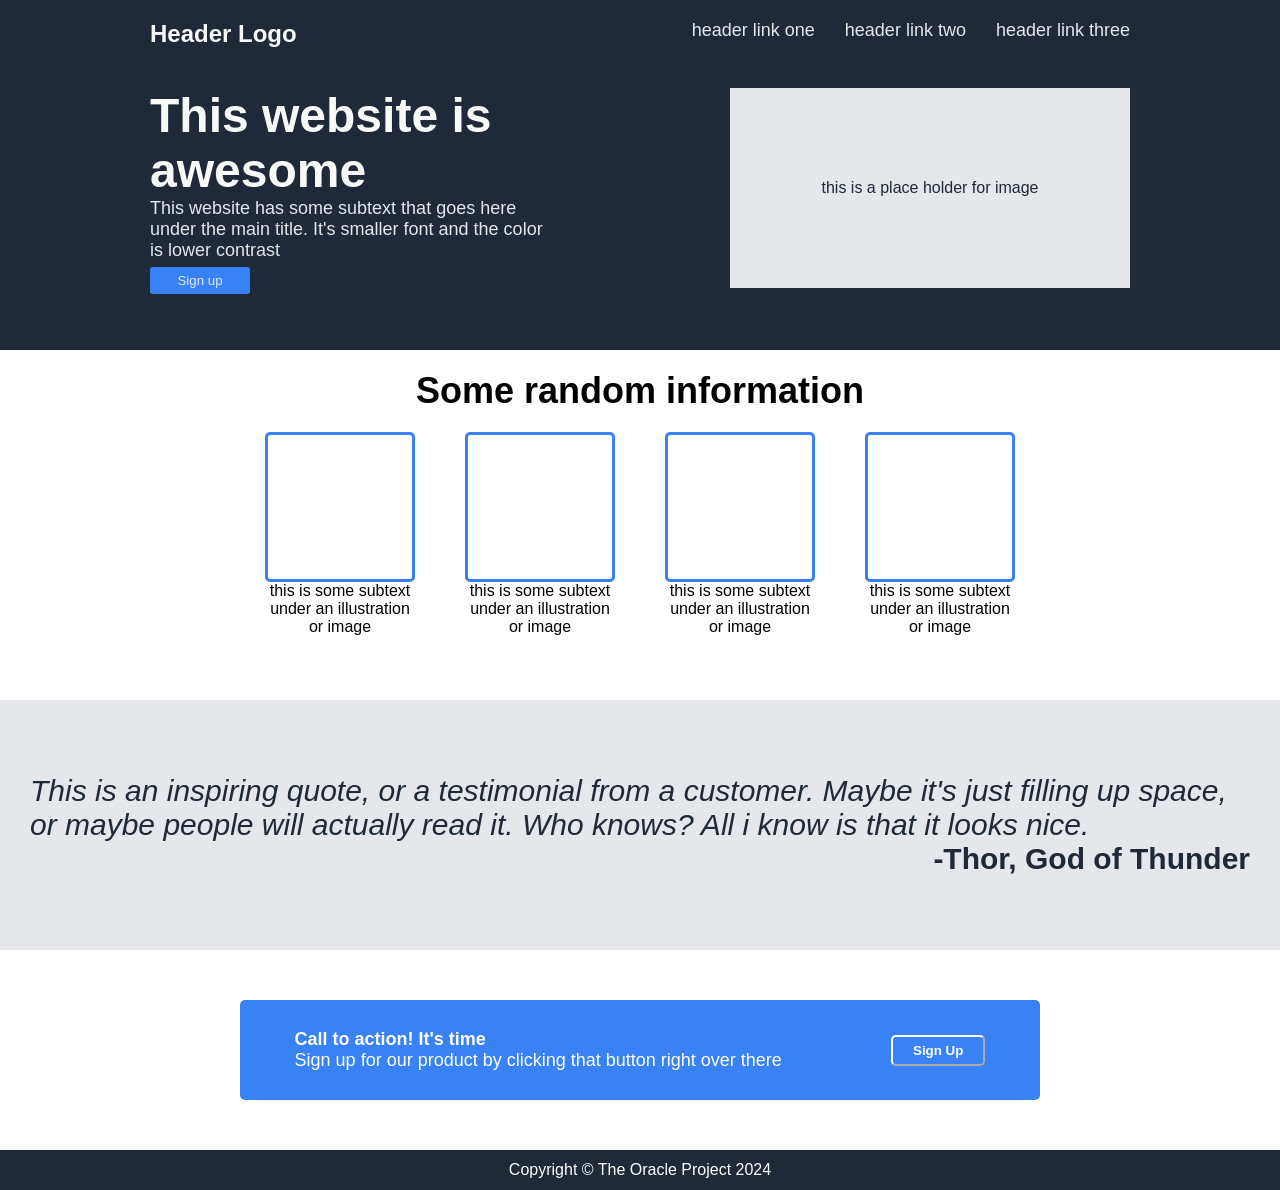
<file: index.html>
<!DOCTYPE html>
<html lang="en">
<head>
    <meta charset="UTF-8">
    <meta name="viewport" content="width=device-width, initial-scale=1.0">
    <title>Webpage</title>
    <link rel="stylesheet" href="style.css">
</head>
<body>
    <!-- main container -->
     <div class="main-container">

        <!-- hero section -->

        <div class="sub-container1">
            
            <!-- hero logo holder -->
             <div class="hero-container-up">
                <div class="left-hero">Header Logo</div>
                <div class="right-hero">
                    <a href="#">header link one</a>
                    <a href="#">header link two</a>
                    <a href="#">header link three</a>
                </div>
             </div>

             <!-- hero wey dey down -->
              <div class="hero-container-down">
                <div class="left">
                    <h1> This website is awesome</h1>
                    <p>This website has some subtext that goes here under the main title. It's smaller font and the color is lower contrast</p>
                    <button> Sign up</button>
                </div>

                <div class="right">
                    this is a place holder for image
                </div>
              </div>


        </div>

        <!-- random information section -->
        <div class="sub-container2">
            <!-- div to hold the heading -->
            <div class="head">
                Some random information
            </div >

            <!-- div to hold the boxes -->
            <div class="box-container">
                <div class="box box1">

                    <div class="child child1">
                        
                    </div>
                    <p>
                        this is some subtext under an illustration or image  
                    </p>

                </div>

                <div class="box box2">

                    <div class="child child1">

                    </div>
                    <p>
                        this is some subtext under an illustration or image
                    </p>

                </div>

                <div class="box box3">

                    <div class="child child1">

                    </div>
                    <p>
                        this is some subtext under an illustration or image
                    </p>

                </div>

                <div class="box box4">

                    <div class="child child1">

                    </div>
                    <p>
                        this is some subtext under an illustration or image
                    </p>

                </div>


            </div>

        </div>

        <!-- quote section  -->
        <div class="sub-container3">

            <p class="quote">This is an inspiring quote, or a testimonial from a customer. Maybe it's just filling up space, or maybe people will actually read it. Who knows? All i know is that it looks nice.</p>
            <p class="author">-Thor, God of Thunder</span>

        </div>

        <!-- button part section  -->
        <div class="sub-container4">

            <div class="child">
                <p><span>Call to action! It's time</span><br>Sign up for our product by clicking that button right over there</p>
                <button>Sign Up</button>
            </div>

        </div>

        <!-- the footer -->
        <footer>
            Copyright &copy; The Oracle Project 2024
        </footer>

     </div>
</body>
</html>
</file>
<file: style.css>
* {
    margin: 0;
    padding: 0;
    box-sizing: border-box;
    
}

.main-container {
    display: flex;
    flex-direction: column;
    flex-wrap: wrap;

}

.sub-container1 {
    font-family: 'Segoe UI', Tahoma, Geneva, Verdana, sans-serif;
    background-color: #1f2937;
    height: 350px;
    display: flex;
    flex-direction: column;
    padding: 0 150px;

}

.hero-container-up {
    color: #E5E7EB;
    display: flex;
    flex-direction: row;
    justify-content: space-between;
    margin-top: 20px;
    
}

.hero-container-up .left-hero{
    font-weight: 900;
    color: #F9FAF8;
    font-size: 24px;
    
}

.hero-container-up .right-hero{
    display: flex;
    flex-direction: row;
    gap: 30px;
    
}

.right-hero a{
    font-size: 18px;
    text-decoration: none;
    color: #E5E7EB;
}

.hero-container-down {
    color: #E5E7EB;
    margin-top: 40px;
    display: flex;
    flex-direction: row;
    justify-content: space-between;
    gap: 100px;

}

.hero-container-down .left {
    display: flex;
    flex-direction: column;
    width: 400px;
    height: 250px;
}

.hero-container-down .left h1{
    color: #F9FAF8;
    font-size: 48px;
    font-weight: 900;
}

.hero-container-down .left p{
    font-size: 18px;
    color: #E5E7EB;
}
.hero-container-down .left button {
    color: #E5E7EB;
    background-color: #3882F6;
    padding: 6px 0;
    border: 0;
    border-radius: 3px;
    margin-top: 6px;
    max-width: 100px;
}


.hero-container-down .right{
    color: #1f2937;
    background-color: #E5E7EB;
    display: flex;
    justify-content: center;
    align-items: center;
    width: 400px;
    height: 200px;
}


.sub-container2 {
    font-family: 'Segoe UI', Tahoma, Geneva, Verdana, sans-serif;
    background-color: white;
    height: 350px;
    display: flex;
    flex-direction: column;
    align-items: center;
    gap: 20px;

}

.sub-container2 .head {
    margin-top: 20px;
    font-size: 36px;
    font-weight: 900;
}

.sub-container2 .box-container {
    height: 130px;
    width: 800px;
    display: flex;
    flex: auto;
    flex-direction: row;
    justify-content: center;
    gap: 50px;
}

.sub-container2 .box-container .box {
    height: fit-content;
    width: 150px;
    display: flex;
    flex-direction: column;
    align-items: center;
}

.sub-container2 .box-container .box .child {
    border: 3px solid #3882F6;
    border-radius: 5px;
    height: 150px;
    width: 150px;
}

.sub-container2 .box-container .box p {
    font-weight: 400;
    font-size: medium;   
    text-align: center;
}

.sub-container3 {
    font-family: 'Segoe UI', Tahoma, Geneva, Verdana, sans-serif;
    color: #1f2937;
    background-color: #E5E7EB;
    font-size: 30px;
    height: 250px;
    display: flex;
    flex-direction: column;
    justify-content: center;
    padding: 20px 30px;
}

.sub-container3 .quote{
    font-style: italic;
    
}

.sub-container3 .author{
    font-weight: 600;
    align-self: flex-end;
   
}

.sub-container4 {
    font-family: serif;
    color: white;
    background-color: white;
    height: 200px;
    align-items: center;
    display: flex;
    justify-content: center;
    flex-wrap: wrap;
}

.sub-container4 .child {
    background-color: #3882F6;
    border-radius: 5px;
    height: 100px;
    width: 800px;
    display: flex;
    flex-direction: row;
    justify-content: space-around;
    align-items: center;
    font-family: 'Segoe UI', Tahoma, Geneva, Verdana, sans-serif;
    flex-wrap: wrap;
}

.sub-container4 .child p{
    font-size: large;
}

.sub-container4 .child span{
    font-weight: 700;
}

.sub-container4 .child button{
    color: white;
    font-weight: 700;
    font-family: 'Segoe UI', Tahoma, Geneva, Verdana, sans-serif;
    background-color: #3882F6;
    border-color: white;
    padding: 6px 20px 6px 20px;
    border-radius: 5px;
}

footer {
    background-color: #1f2937;
    height: 40px;
    color: white;
    align-content: center;
    text-align: center;
    font-family: 'Segoe UI', Tahoma, Geneva, Verdana, sans-serif;
}
</file>
<file: styles.css>
* {
    margin: 0;
    padding: 0;
    box-sizing: border-box;
    /* border: 1px solid red; */
}

.main-container {
    display: flex;
    flex-direction: column;
    flex-wrap: wrap;

}

.sub-container1 {
    font-family: 'Segoe UI', Tahoma, Geneva, Verdana, sans-serif;
    background-color: #1f2937;
    height: 350px;
    display: flex;
    flex-direction: column;
    padding: 0 150px;

}

.hero-container-up {
    color: #E5E7EB;
    display: flex;
    flex-direction: row;
    justify-content: space-between;
    margin-top: 20px;
    
}

.hero-container-up .left-hero{
    font-weight: 900;
    color: #F9FAF8;
    font-size: 24px;
    
}

.hero-container-up .right-hero{
    display: flex;
    flex-direction: row;
    gap: 30px;
    
}

.right-hero a{
    font-size: 18px;
    text-decoration: none;
    color: #E5E7EB;
}

.hero-container-down {
    color: #E5E7EB;
    margin-top: 40px;
    display: flex;
    flex-direction: row;
    justify-content: space-between;
    gap: 100px;

}

.hero-container-down .left {
    display: flex;
    flex-direction: column;
    width: 400px;
    height: 250px;
}

.hero-container-down .left h1{
    color: #F9FAF8;
    font-size: 48px;
    font-weight: 900;
}

.hero-container-down .left p{
    font-size: 18px;
    color: #E5E7EB;
}
.hero-container-down .left button {
    color: #E5E7EB;
    background-color: #3882F6;
    padding: 6px 0;
    border: 0;
    border-radius: 3px;
    margin-top: 6px;
    max-width: 100px;
}


.hero-container-down .right{
    color: #1f2937;
    background-color: #E5E7EB;
    display: flex;
    justify-content: center;
    align-items: center;
    width: 400px;
    height: 200px;
}


.sub-container2 {
    font-family: 'Segoe UI', Tahoma, Geneva, Verdana, sans-serif;
    background-color: white;
    height: 350px;
    display: flex;
    flex-direction: column;
    align-items: center;
    gap: 20px;

}

.sub-container2 .head {
    margin-top: 20px;
    font-size: 36px;
    font-weight: 900;
}

.sub-container2 .box-container {
    height: 130px;
    width: 800px;
    display: flex;
    flex: auto;
    flex-direction: row;
    justify-content: center;
    gap: 50px;
}

.sub-container2 .box-container .box {
    height: fit-content;
    width: 150px;
    display: flex;
    flex-direction: column;
    align-items: center;
}

.sub-container2 .box-container .box .child {
    border: 3px solid #3882F6;
    border-radius: 5px;
    height: 150px;
    width: 150px;
}

.sub-container2 .box-container .box p {
    font-weight: 400;
    font-size: medium;   
    text-align: center;
}

.sub-container3 {
    font-family: 'Segoe UI', Tahoma, Geneva, Verdana, sans-serif;
    color: #1f2937;
    background-color: #E5E7EB;
    font-size: 30px;
    height: 250px;
    display: flex;
    flex-direction: column;
    justify-content: center;
    padding: 20px 30px;
}

.sub-container3 .quote{
    font-style: italic;
    
}

.sub-container3 .author{
    font-weight: 600;
    align-self: flex-end;
   
}

.sub-container4 {
    font-family: serif;
    color: white;
    background-color: white;
    height: 200px;
    align-items: center;
    display: flex;
    justify-content: center;
    flex-wrap: wrap;
}

.sub-container4 .child {
    background-color: #3882F6;
    border-radius: 5px;
    height: 100px;
    width: 800px;
    display: flex;
    flex-direction: row;
    justify-content: space-around;
    align-items: center;
    font-family: 'Segoe UI', Tahoma, Geneva, Verdana, sans-serif;
    flex-wrap: wrap;
}

.sub-container4 .child p{
    font-size: large;
}

.sub-container4 .child span{
    font-weight: 700;
}

.sub-container4 .child button{
    color: white;
    font-weight: 700;
    font-family: 'Segoe UI', Tahoma, Geneva, Verdana, sans-serif;
    background-color: #3882F6;
    border-color: white;
    padding: 6px 20px 6px 20px;
    border-radius: 5px;
}

footer {
    background-color: #1f2937;
    height: 40px;
    color: white;
    align-content: center;
    text-align: center;
    font-family: 'Segoe UI', Tahoma, Geneva, Verdana, sans-serif;
}
</file>
